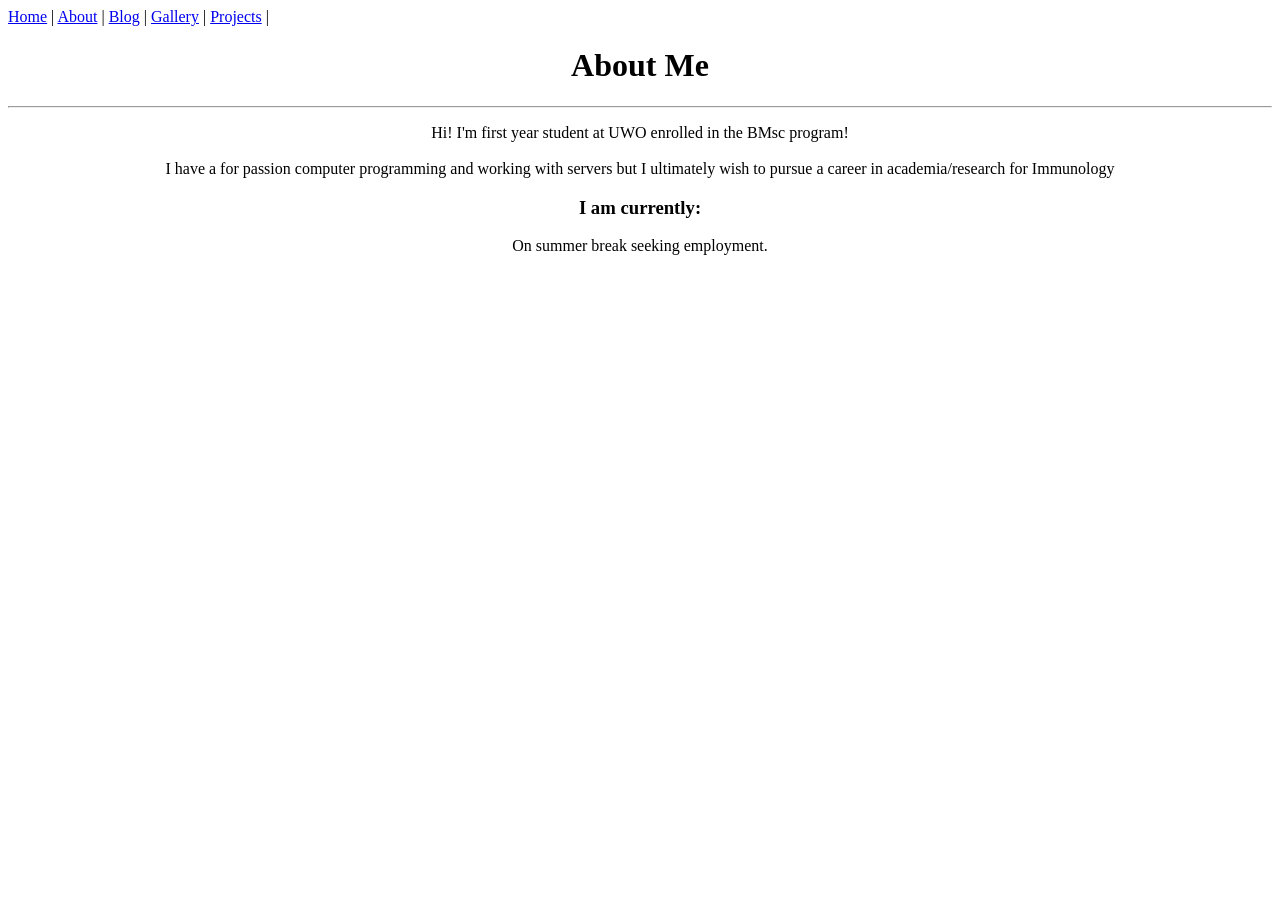
<file: About.html>
<!DOCTYPE html>
<html>
<head>
    <nav>
        <a href="https://a2deane.github.io">Home</a> |
        <a href="https://a2deane.github.io/About.html">About</a> |
        <a href="https://a2deane.github.io/blog.html">Blog</a> |
        <a href="https://a2deane.github.io/gallery.html">Gallery</a> |
        <a href="https://a2deane.github.io/projects.html">Projects</a> |
        </nav>
    <title> About </title>
</head>
<body>
    <h1 style="text-align:center";> About Me</h1>
    <hr>
    <p 
    style="text-align:center";> Hi! I'm first year student at UWO enrolled in the BMsc program! 
    <br>
    <br>I have a for passion computer programming and working with servers but I ultimately wish to pursue a career in academia/research for Immunology
    <br> 
    </p>
    <h3 style="text-align:center";>I am currently: </h3>
    <p style="text-align:center";>On summer break seeking employment.</p>
    
</body>
</html>
</file>
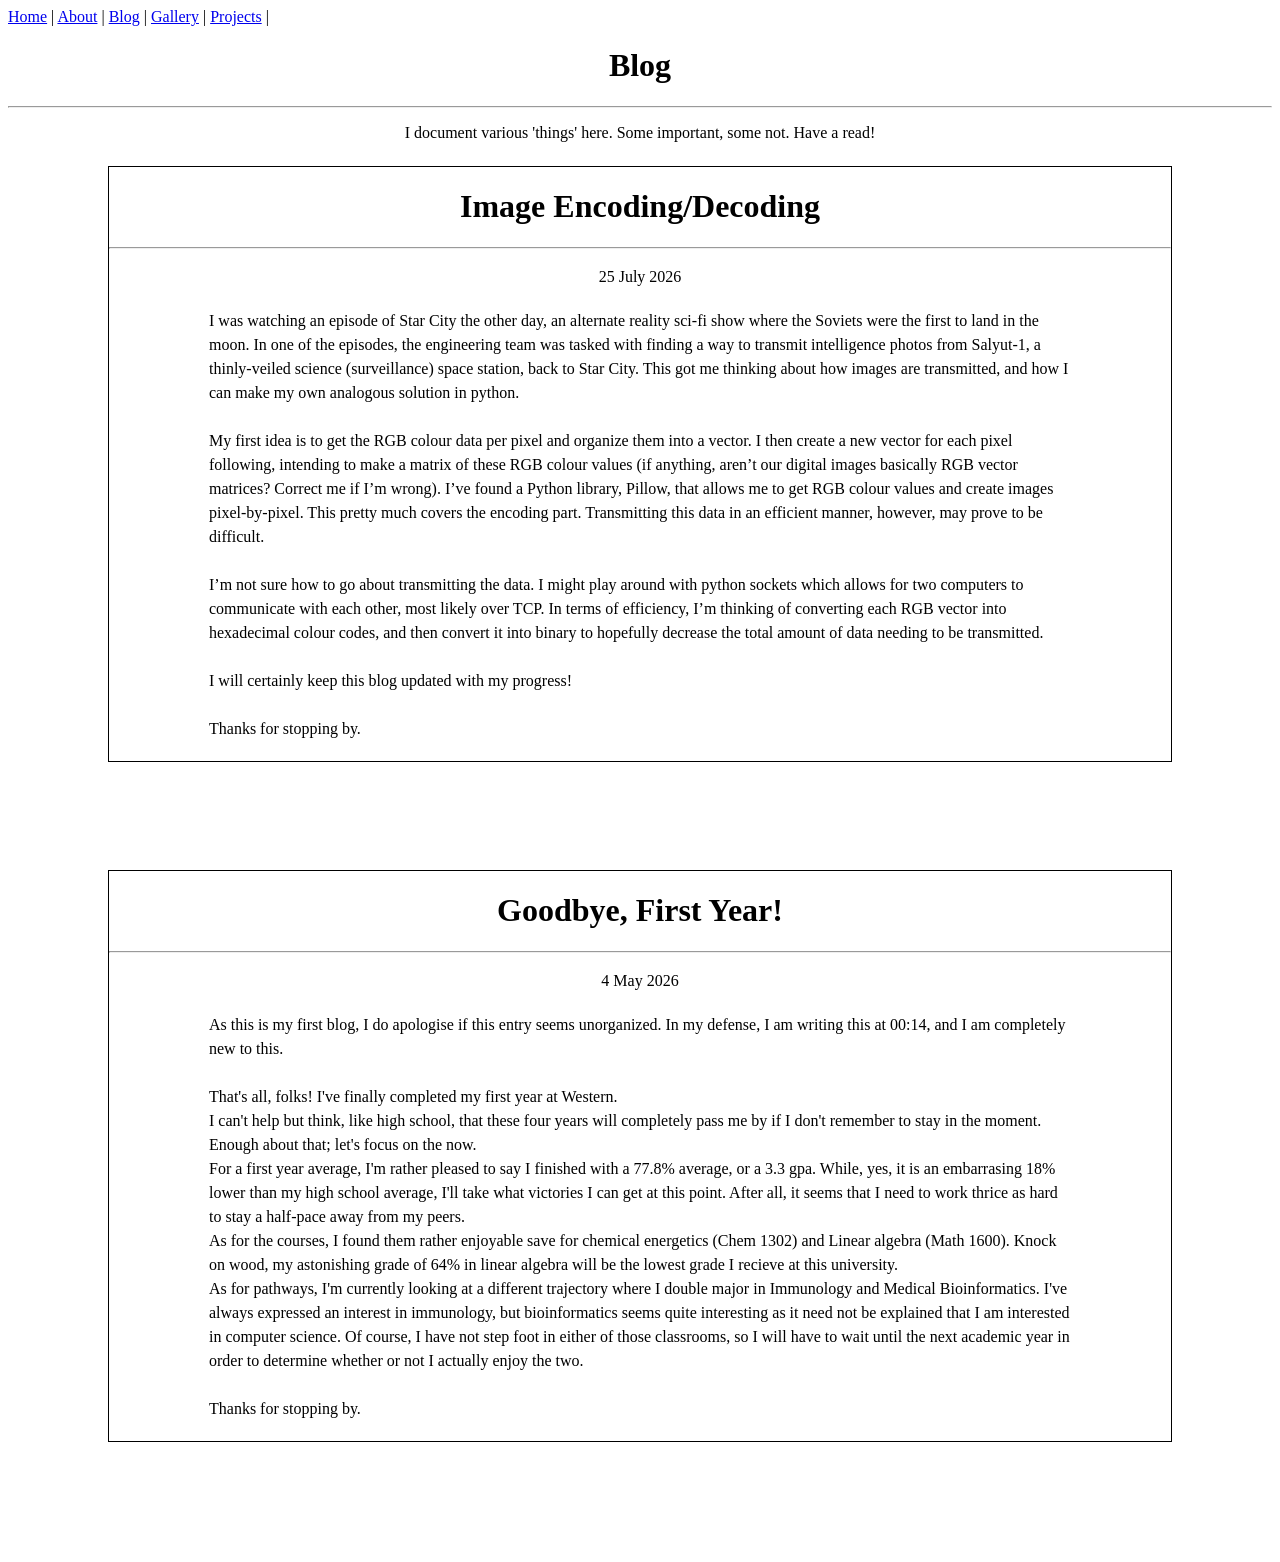
<file: blog.html>
<!DOCTYPE html>
<html>
<head>
    <nav>
        <a href="https://a2deane.github.io">Home</a> |
        <a href="https://a2deane.github.io/About.html">About</a> |
        <a href="https://a2deane.github.io/blog.html">Blog</a> |
        <a href="https://a2deane.github.io/gallery.html">Gallery</a> |
        <a href="https://a2deane.github.io/projects.html">Projects</a> |
        </nav>
    <title> Blog </title>
</head>
<body>
    
    <h1 style="text-align:center";> Blog</h1>
    <hr>
    <p 
    style="text-align:center";> I document various 'things' here. Some important, some not. Have a read!
    </p>
    <p style="text-align: center;">
        <iframe src="/Blogs/25-07-26.html" width="100%" height="700px" frameborder="0"></iframe>
        <iframe src="/Blogs/04-05-26.html" width="100%" height="680" frameborder="0"></iframe>
    </p>

    
</body>
</html>
</file>
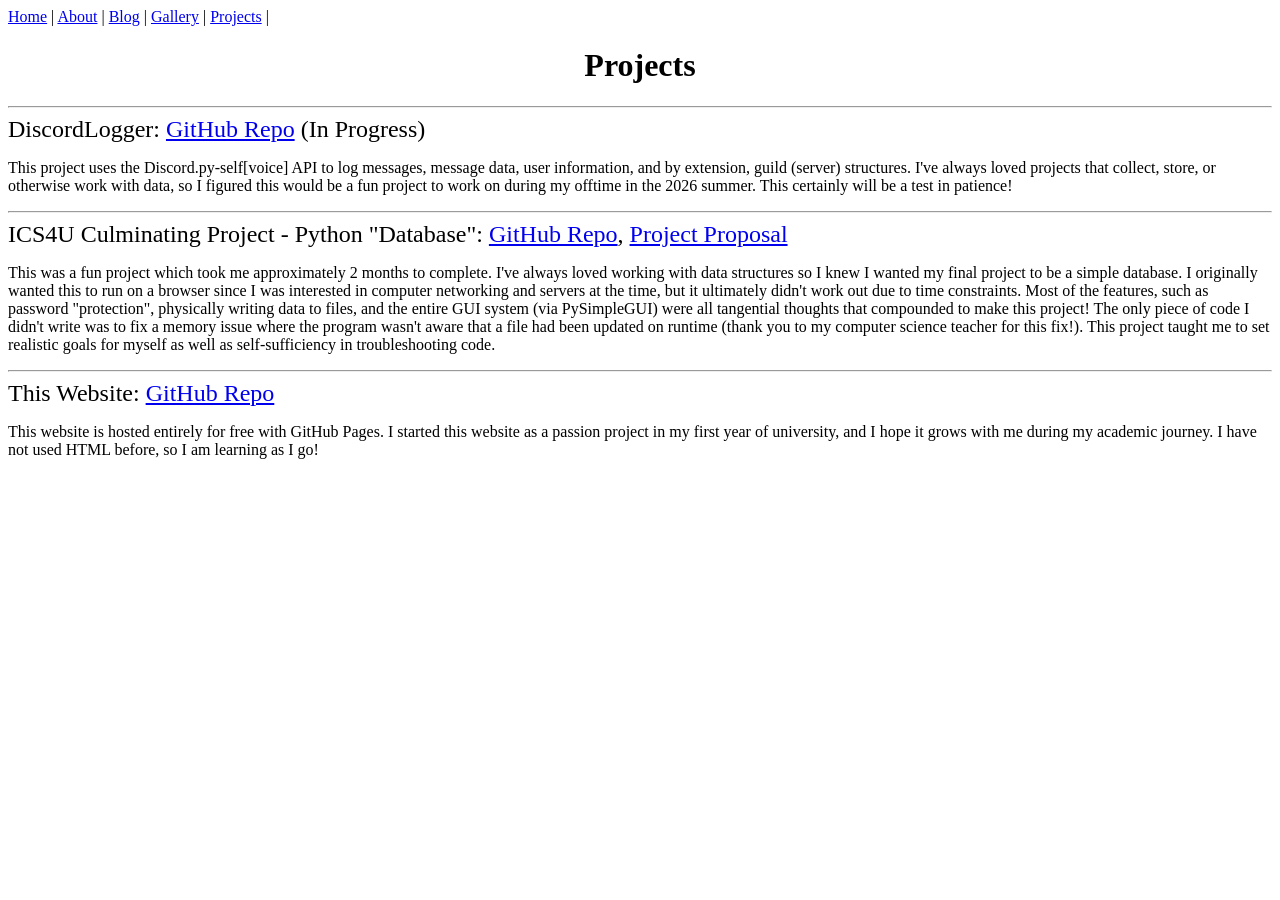
<file: projects.html>
<!DOCTYPE html>
<html>
<head>
    <nav>
        <a href="https://a2deane.github.io">Home</a> |
        <a href="https://a2deane.github.io/About.html">About</a> |
        <a href="https://a2deane.github.io/blog.html">Blog</a> |
        <a href="https://a2deane.github.io/gallery.html">Gallery</a> |
        <a href="https://a2deane.github.io/projects.html">Projects</a> |
        </nav>
    <title> About </title>
</head>
<body>
    <h1 style="text-align:center";>Projects</h1>
    
    <hr>
    <font size=+2>DiscordLogger: <a href=https://github.com/a2deane/DiscordLogger target="_blank">GitHub Repo</a> (In Progress)</font>
    <p>
        This project uses the Discord.py-self[voice] API to log messages, message data, user information, and by extension, guild (server) structures. I've always loved projects that collect, store, or otherwise work with data, so I figured this would be a fun project to work on during my offtime in the 2026 summer. This certainly will be a test in patience!
    </p>
    <hr>
    <font size=+2>ICS4U Culminating Project - Python "Database": <a href="https://github.com/a2deane/database_app" target="_blank">GitHub Repo</a>, <a href="https://a2deane.github.io/misc/ICS4U-Proposal.pdf" target="_blank">Project Proposal</a></font> 
    <p>This was a fun project which took me approximately 2 months to complete. I've always loved working with data structures so I knew I wanted my final project to be a simple database.
         I originally wanted this to run on a browser since I was interested in computer networking and servers at the time, but it ultimately didn't work out due to time constraints.
         Most of the features, such as password "protection", physically writing data to files, and the entire GUI system (via PySimpleGUI) were all tangential thoughts that compounded to make this project! 
         The only piece of code I didn't write was to fix a memory issue where the program wasn't aware that a file had been updated on runtime (thank you to my computer science teacher for this fix!). 
         This project taught me to set realistic goals for myself as well as self-sufficiency in troubleshooting code.
    </p>
    <hr>
    <font size=+2>This Website: <a href="https://github.com/a2deane/a2deane.github.io" target="_blank">GitHub Repo</a></font>
    <p>This website is hosted entirely for free with GitHub Pages. I started this website as a passion project in my first year of university, and I hope it grows with me during my academic journey. I have not used HTML before, so I am learning as I go!</p>    
    
</body>
</html>
</file>
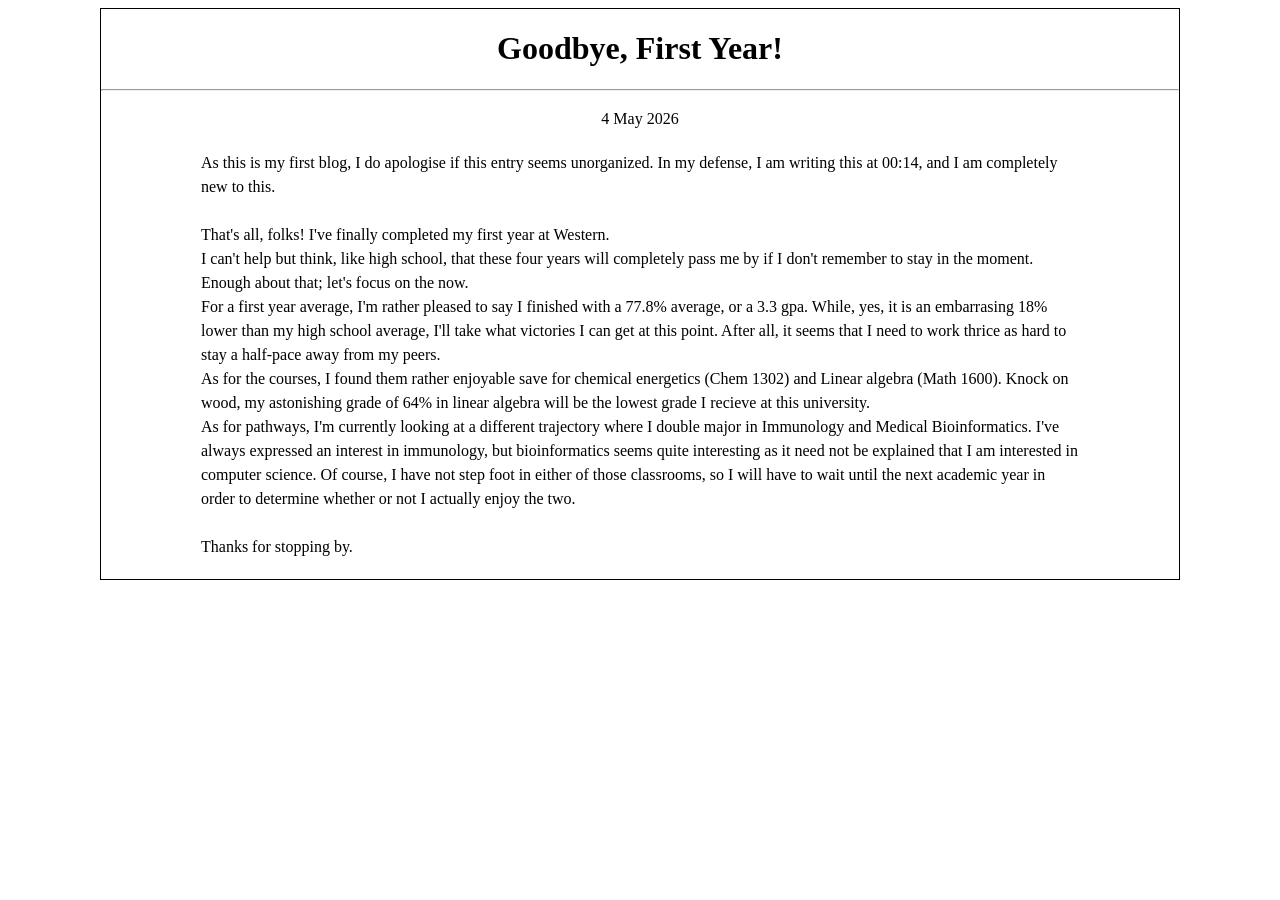
<file: Blogs/04-05-26.html>
<!DOCTYPE html>
<html>
<head>
    <link rel="stylesheet" href="style.css">
<h1 style="text-align:center";> Goodbye, First Year!</h1>
<hr>
<p style="text-align:center;">4 May 2026</p>
</head>
<body>
<p style='text-align: left; text-justify: inter-ideograph;'>
    As this is my first blog, I do apologise if this entry seems unorganized. In my defense, I am writing this at 00:14, and I am completely new to this.
    <br><br>
    That's all, folks! I've finally completed my first year at Western. 
    <br>
    I can't help but think, like high school, that these four years will completely pass me by if I don't remember to stay in the moment.
    <br>
    Enough about that; let's focus on the now.
    <br>
    For a first year average, I'm rather pleased to say I finished with a 77.8% average, or a 3.3 gpa. While, yes, it is an embarrasing 18% lower than my high school average, I'll take what victories I can get at this point. After all, it seems that I need to work thrice as hard to stay a half-pace away from my peers.
    <br>
    As for the courses, I found them rather enjoyable save for chemical energetics (Chem 1302) and Linear algebra (Math 1600). Knock on wood, my astonishing grade of 64% in linear algebra will be the lowest grade I recieve at this university.
    <br>
    As for pathways, I'm currently looking at a different trajectory where I double major in Immunology and Medical Bioinformatics. I've always expressed an interest in immunology, but bioinformatics seems quite interesting as it need not be explained that I am interested in computer science. Of course, I have not step foot in either of those classrooms, so I will have to wait until the next academic year in order to determine whether or not I actually enjoy the two.
    <br>
    <br>
    Thanks for stopping by.
</p>
</body>
</html>
</file>
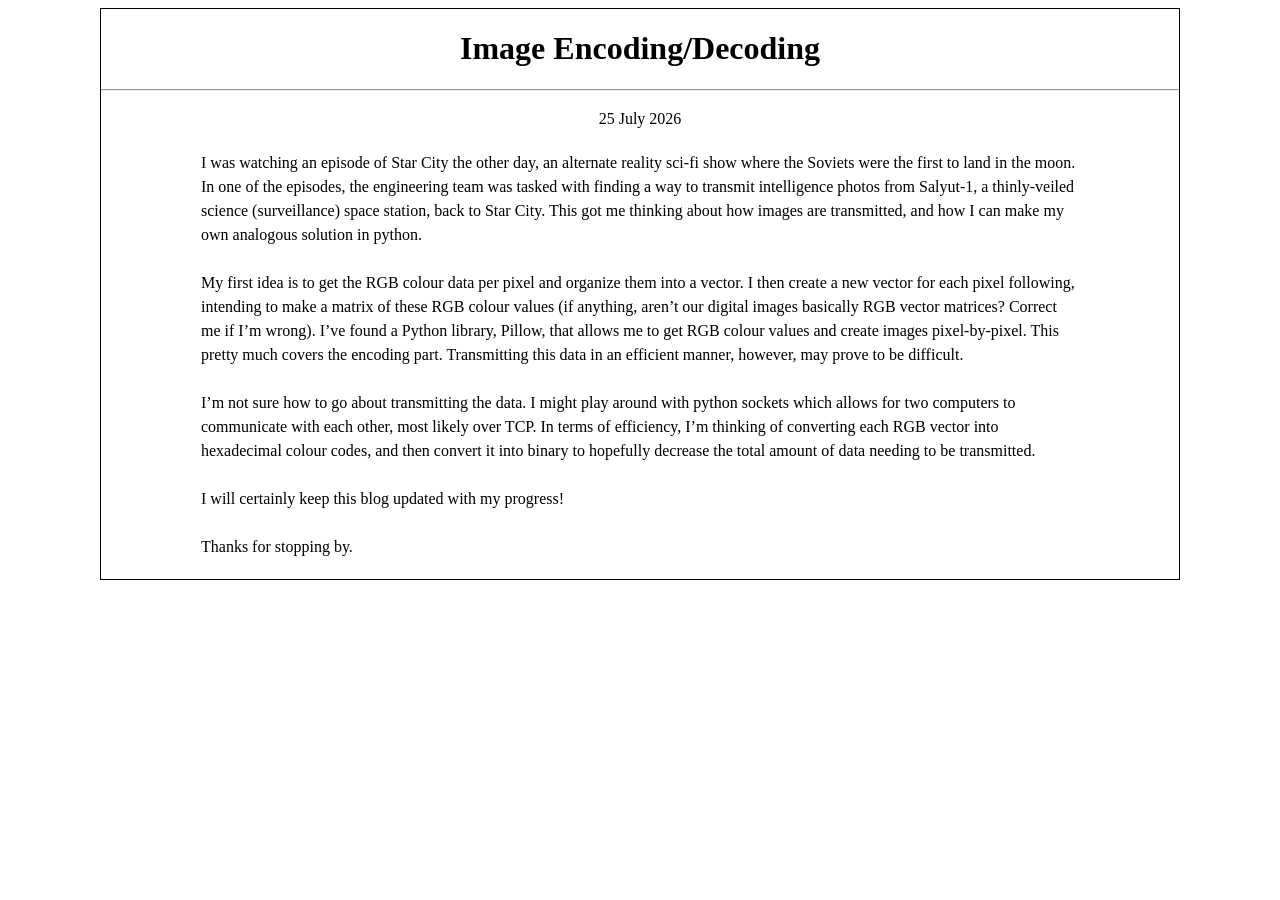
<file: Blogs/25-07-26.html>
<!DOCTYPE html>
<html>
<head>
    <link rel="stylesheet" href="style.css">
    
<h1 style="text-align:center";> Image Encoding/Decoding</h1>
<hr>
<p style="text-align:center;">25 July 2026</p>
</head>
</body>
<p style='text-align: left; text-justify: inter-ideograph;'>
    I was watching an episode of Star City the other day, an alternate reality sci-fi show where the Soviets were the first to land in the moon. In one of the episodes, the engineering team was tasked with finding a way to transmit intelligence photos from Salyut-1, a thinly-veiled science (surveillance) space station, back to Star City. This got me thinking about how images are transmitted, and how I can make my own analogous solution in python.
    <br>
    <br>
    My first idea is to get the RGB colour data per pixel and organize them into a vector. I then create a new vector for each pixel following, intending to make a matrix of these RGB colour values (if anything, aren’t our digital images basically RGB vector matrices? Correct me if I’m wrong). I’ve found a Python library, Pillow, that allows me to get RGB colour values and create images pixel-by-pixel. This pretty much covers the encoding part. Transmitting this data in an efficient manner, however, may prove to be difficult.
    <br>
    <br>
    I’m not sure how to go about transmitting the data. I might play around with python sockets which allows for two computers to communicate with each other, most likely over TCP. In terms of efficiency, I’m thinking of converting each RGB vector into hexadecimal colour codes, and then convert it into binary to hopefully decrease the total amount of data needing to be transmitted.
    <br>
    <br>
    I will certainly keep this blog updated with my progress!
    <br>
    <br>
    Thanks for stopping by.
</html>
</file>
<file: Blogs/style.css>
body {
  background-color: rgb(255, 255, 255);
  margin-left: 100px;
  margin-right: 100px;
  border: 1px solid black
  
}
h1 {
  color: rgb(0, 0, 0);
}
p {
  color: rgb(0, 0, 0);
  margin-left: 100px;
  margin-right: 100px;
  margin-bottom: 20px;
  line-height: 1.5;
}
</file>
